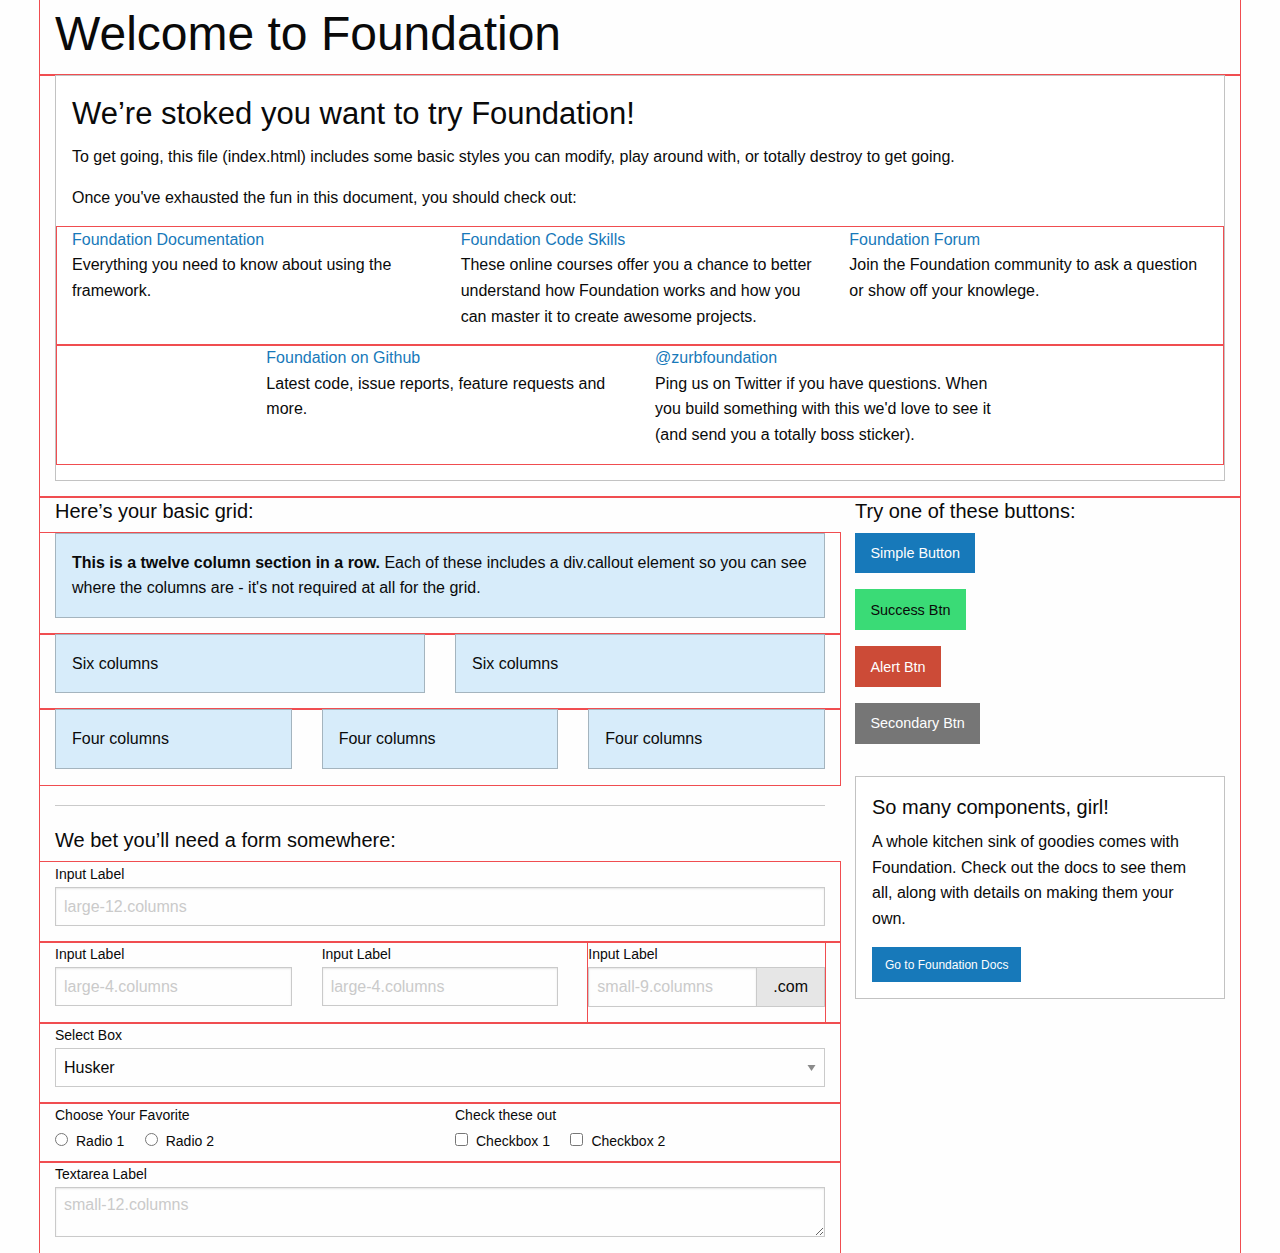
<file: template-index.html>
<!doctype html>
<html class="no-js" lang="en" dir="ltr">
  <head>
    <meta charset="utf-8">
    <meta http-equiv="x-ua-compatible" content="ie=edge">
    <meta name="viewport" content="width=device-width, initial-scale=1.0">
    <title>Foundation for Sites</title>
    <link rel="stylesheet" href="css/foundation.css">
    <link rel="stylesheet" href="css/app.css">
  </head>
  <body>
    <div class="row">
      <div class="large-12 columns">
        <h1>Welcome to Foundation</h1>
      </div>
    </div>

    <div class="row">
      <div class="large-12 columns">
        <div class="callout">
          <h3>We&rsquo;re stoked you want to try Foundation! </h3>
          <p>To get going, this file (index.html) includes some basic styles you can modify, play around with, or totally destroy to get going.</p>
          <p>Once you've exhausted the fun in this document, you should check out:</p>
          <div class="row">
            <div class="large-4 medium-4 columns">
              <p><a href="http://foundation.zurb.com/docs">Foundation Documentation</a><br />Everything you need to know about using the framework.</p>
            </div>
            <div class="large-4 medium-4 columns">
              <p><a href="http://zurb.com/university/code-skills">Foundation Code Skills</a><br />These online courses offer you a chance to better understand how Foundation works and how you can master it to create awesome projects.</p>
            </div>
            <div class="large-4 medium-4 columns">
              <p><a href="http://foundation.zurb.com/forum">Foundation Forum</a><br />Join the Foundation community to ask a question or show off your knowlege.</p>
            </div>
          </div>
          <div class="row">
            <div class="large-4 medium-4 medium-push-2 columns">
              <p><a href="http://github.com/zurb/foundation">Foundation on Github</a><br />Latest code, issue reports, feature requests and more.</p>
            </div>
            <div class="large-4 medium-4 medium-pull-2 columns">
              <p><a href="https://twitter.com/ZURBfoundation">@zurbfoundation</a><br />Ping us on Twitter if you have questions. When you build something with this we'd love to see it (and send you a totally boss sticker).</p>
            </div>
          </div>
        </div>
      </div>
    </div>

    <div class="row">
      <div class="large-8 medium-8 columns">
        <h5>Here&rsquo;s your basic grid:</h5>
        <!-- Grid Example -->

        <div class="row">
          <div class="large-12 columns">
            <div class="primary callout">
              <p><strong>This is a twelve column section in a row.</strong> Each of these includes a div.callout element so you can see where the columns are - it's not required at all for the grid.</p>
            </div>
          </div>
        </div>
        <div class="row">
          <div class="large-6 medium-6 columns">
            <div class="primary callout">
              <p>Six columns</p>
            </div>
          </div>
          <div class="large-6 medium-6 columns">
            <div class="primary callout">
              <p>Six columns</p>
            </div>
          </div>
        </div>
        <div class="row">
          <div class="large-4 medium-4 small-4 columns">
            <div class="primary callout">
              <p>Four columns</p>
            </div>
          </div>
          <div class="large-4 medium-4 small-4 columns">
            <div class="primary callout">
              <p>Four columns</p>
            </div>
          </div>
          <div class="large-4 medium-4 small-4 columns">
            <div class="primary callout">
              <p>Four columns</p>
            </div>
          </div>
        </div>

        <hr />

        <h5>We bet you&rsquo;ll need a form somewhere:</h5>
        <form>
          <div class="row">
            <div class="large-12 columns">
              <label>Input Label</label>
              <input type="text" placeholder="large-12.columns" />
            </div>
          </div>
          <div class="row">
            <div class="large-4 medium-4 columns">
              <label>Input Label</label>
              <input type="text" placeholder="large-4.columns" />
            </div>
            <div class="large-4 medium-4 columns">
              <label>Input Label</label>
              <input type="text" placeholder="large-4.columns" />
            </div>
            <div class="large-4 medium-4 columns">
              <div class="row collapse">
                <label>Input Label</label>
                <div class="input-group">
                  <input type="text" placeholder="small-9.columns" class="input-group-field" />
                  <span class="input-group-label">.com</span>
                </div>
              </div>
            </div>
          </div>
          <div class="row">
            <div class="large-12 columns">
              <label>Select Box</label>
              <select>
                <option value="husker">Husker</option>
                <option value="starbuck">Starbuck</option>
                <option value="hotdog">Hot Dog</option>
                <option value="apollo">Apollo</option>
              </select>
            </div>
          </div>
          <div class="row">
            <div class="large-6 medium-6 columns">
              <label>Choose Your Favorite</label>
              <input type="radio" name="pokemon" value="Red" id="pokemonRed"><label for="pokemonRed">Radio 1</label>
              <input type="radio" name="pokemon" value="Blue" id="pokemonBlue"><label for="pokemonBlue">Radio 2</label>
            </div>
            <div class="large-6 medium-6 columns">
              <label>Check these out</label>
              <input id="checkbox1" type="checkbox"><label for="checkbox1">Checkbox 1</label>
              <input id="checkbox2" type="checkbox"><label for="checkbox2">Checkbox 2</label>
            </div>
          </div>
          <div class="row">
            <div class="large-12 columns">
              <label>Textarea Label</label>
              <textarea placeholder="small-12.columns"></textarea>
            </div>
          </div>
        </form>
      </div>

      <div class="large-4 medium-4 columns">
        <h5>Try one of these buttons:</h5>
        <p><a href="#" class="button">Simple Button</a><br/>
        <a href="#" class="success button">Success Btn</a><br/>
        <a href="#" class="alert button">Alert Btn</a><br/>
        <a href="#" class="secondary button">Secondary Btn</a></p>
        <div class="callout">
          <h5>So many components, girl!</h5>
          <p>A whole kitchen sink of goodies comes with Foundation. Check out the docs to see them all, along with details on making them your own.</p>
          <a href="http://foundation.zurb.com/sites/docs/" class="small button">Go to Foundation Docs</a>
        </div>
      </div>
    </div>

    <script src="js/vendor/jquery.js"></script>
    <script src="js/vendor/what-input.js"></script>
    <script src="js/vendor/foundation.js"></script>
    <script src="js/app.js"></script>
  </body>
</html>
</file>
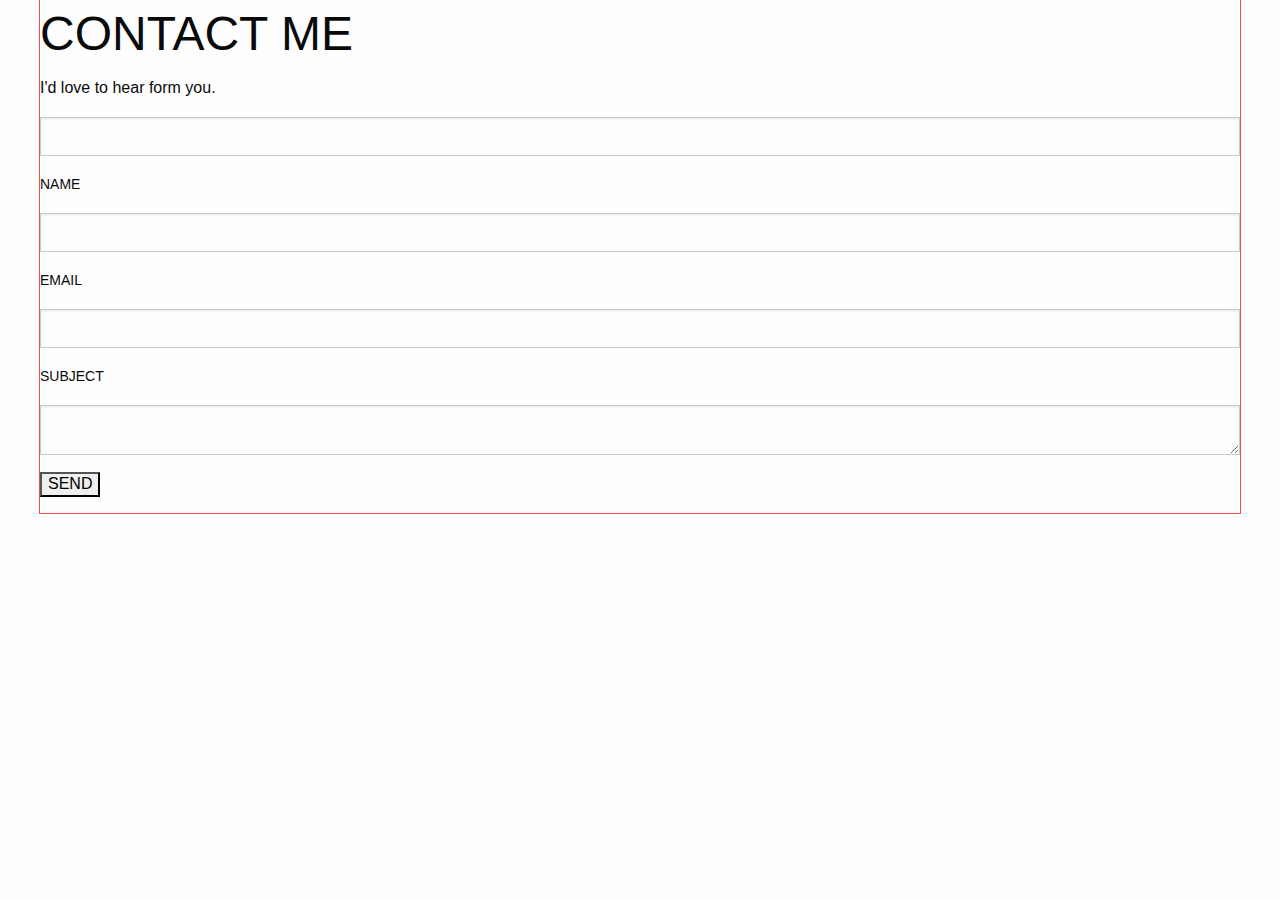
<file: art3870sp17-github/contact.html>
<!doctype html>
<html class="no-js" lang="en" dir="ltr">
  <head>
    <meta charset="utf-8">
    <meta http-equiv="x-ua-compatible" content="ie=edge">
    <meta name="viewport" content="width=device-width, initial-scale=1.0">
    <title>Foundation for Sites</title>
    <link rel="stylesheet" href="css/foundation.css">
    <link rel="stylesheet" href="css/app.css">
  </head>
  <body>

    <section id="contact" class="row">
    <div class="sectionheader">
    <h1>CONTACT ME</h1></div>
    <article>
    <p>  I'd love to hear form you.</p>

    <form action="https://docs.google.com/a/horizon.csueastbay.edu/forms/d/e/1FAIpQLSdLdtgBbbmNQE4rhJerc3q36USoXSf_axpuD8p-ze4EcbIXaw/formResponse" method="post" class="contactform">

    <p class="input_wrapper"><input type="text" name="entry.1667536593" value=""  id ="contact_nom"><label for="contact_nom">NAME</label>
    </p>
    <p class="input_wrapper"><input type="text" name="entry.195547042" value=""  id ="contact_email"><label for="contact_email">EMAIL</label>
    </p>
    <p class="input_wrapper"><input type="text" name="entry.1788570443" value=""  id ="contact_sujet"><label for="contact_sujet">SUBJECT</label>
    </p>
    <p class="textarea_wrapper"><textarea name="entry.1883084078" id="contact_message"></textarea>
    </p>
    <p class="submit_wrapper"><input type="submit" value="SEND">
    </p>

    </form>
    </article>
    </section>


    <script src="js/vendor/jquery.js"></script>
    <script src="js/vendor/what-input.js"></script>
    <script src="js/vendor/foundation.js"></script>
    <script src="js/app.js"></script>
  </body>
</html>
</file>
<file: css/app.css>
.row{outline:1px solid #f04d50;}
.column{outline:1px solid #fcba63;}

#bigText{font-family: 'Pacifico', cursive; font-size: 75px;
position: relative;


@media only screen and (max-width:600px) {
  .column {
    background-color: #fcba63;
  }
#logo{font-size: 15px;
}
#top-bar-right {
  margin-top: 100px 150px 100px 80px;
}
.button {
  width: 100px;
}
.placeholder {
  width: 20px;
}
.header {
  align-items: center;
}
</file>
<file: art3870sp17-github/css/app.css>
.row{outline:1px solid #f04d50;}
.column{outline:1px solid #fcba63;}
.menu-text {color: #f04d50; }
a:link {
    color: #f04d50;
    background-color: transparent;
    text-decoration: none;
}
a:visited {
    color: #f04d50;
    background-color: transparent;
    text-decoration: none;
}
a:hover {
    color: #fcba63;
    background-color: transparent;
    text-decoration: underline;
    -webkit-transition: 0.5s;
    -moz-transition: 0.5s;
    -o-transition: 0.5s;
    -ms-transition: 0.5s;
    transition: 0.5s;
}
a:active {
    color: #fcba63;
    background-color: transparent;
    text-decoration: underline;
}
ul {
    list-style-type: none;
    margin: 0;
    padding: 0;
    overflow: hidden;
}


#bigText{font-family: 'Pacifico', cursive; font-size: 70px;
position: relative;


@media only screen and (max-width:600px) {
  .column {
    background-color: #fcba63;
  }
#logo{font-size: 15px;
}
#top-bar-right {
  margin-top: 100px 150px 100px 80px;
}
.button {
  width: 100px;
}
.placeholder {
  width: 20px;
}
.header {
  align-items: center;
}
#calloutprimary {
  color: yellow;
}
</file>
